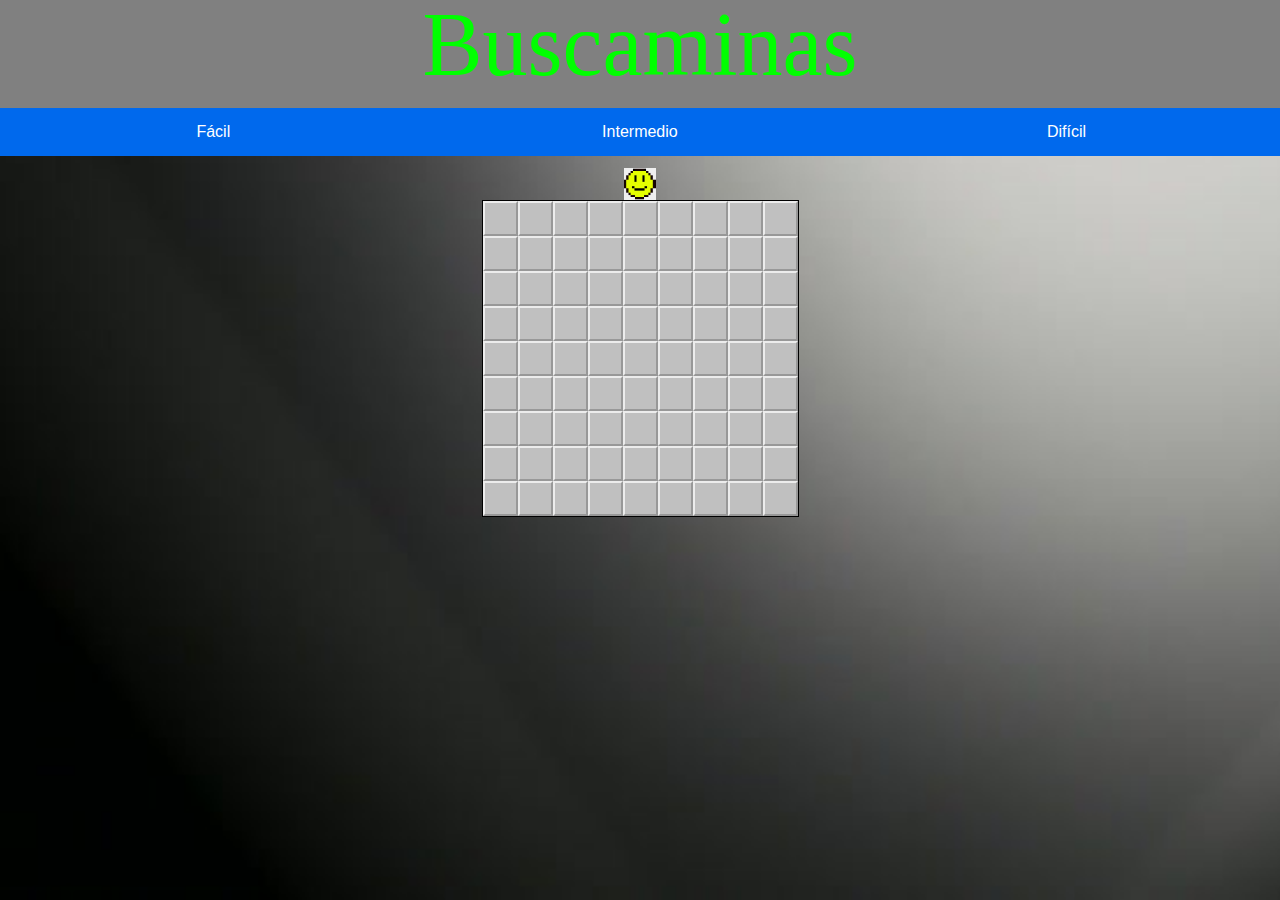
<file: Ejercicio 1/index.html>
<!DOCTYPE html>
<html lang="en">
<head>
  <meta charset="UTF-8">
  <meta name="viewport" content="width=device-width, initial-scale=1.0">
  <title>Buscaminas</title>
  <link rel="stylesheet" href="css/styles.css">
  <script src="js/buscaminas.js"></script>
</head>

<body>
  <h1>Buscaminas</h1>
  <section id="buscaminas">
  </section>
</body>

</html>
</file>
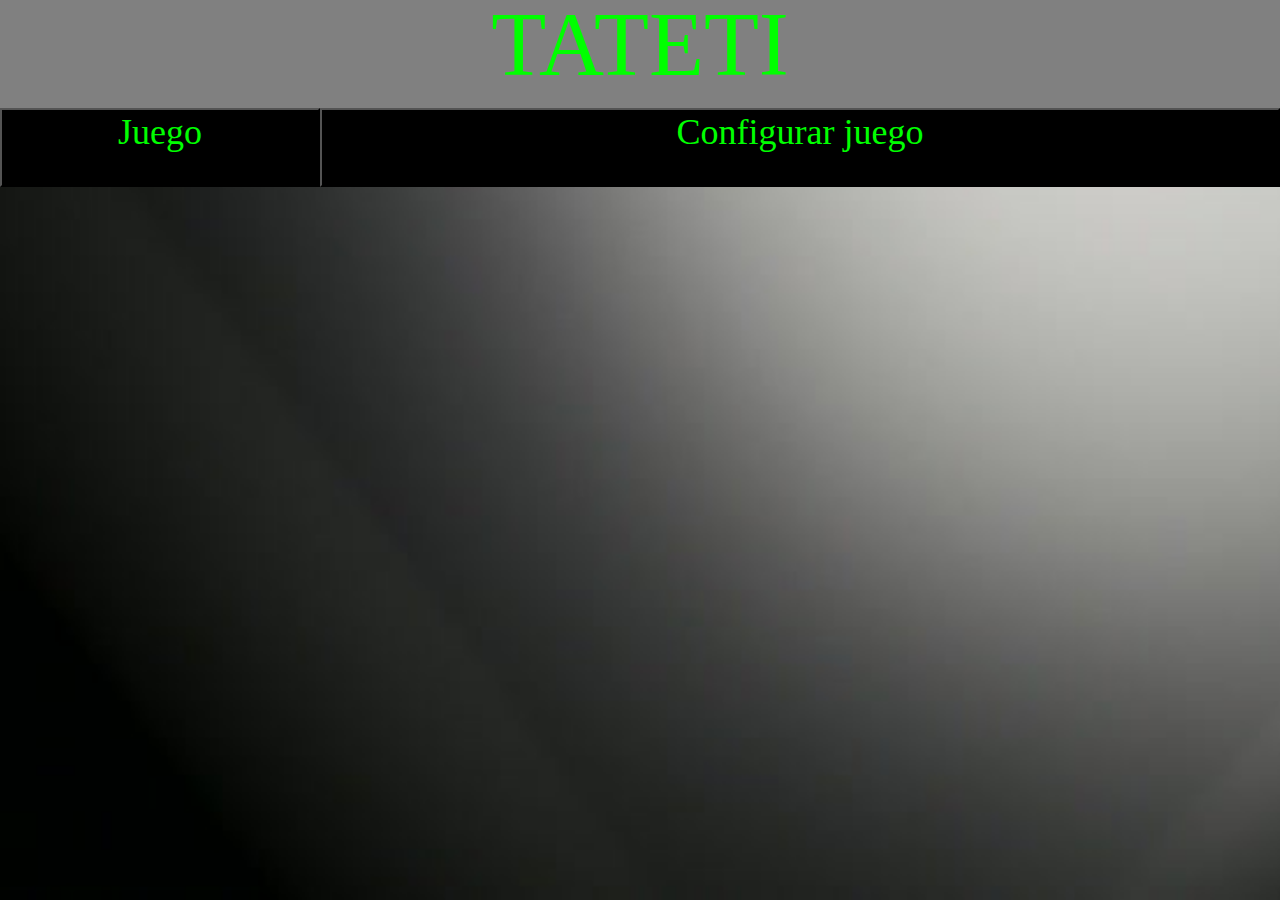
<file: Ejercicio 2/index.html>
<!DOCTYPE html>
<html lang="es">
<head>
	<title>Tateti</title>
	<meta charset="utf-8">
	<meta name="viewport" content="width=device-width, initial-scale=1.0, maximum-scale=1.0">
    <link href="css/main.css" rel="stylesheet" type="text/css">
    <script src="js/config.js"></script>
    <script src="js/abrirJuego.js"></script>
    <script>
    	Juego.armarJuego("contenedor");
  	</script>
</head>
<body>
	<h1>TATETI</h1>
	<div id="contenedor"></div>
</body>
</html>
</file>
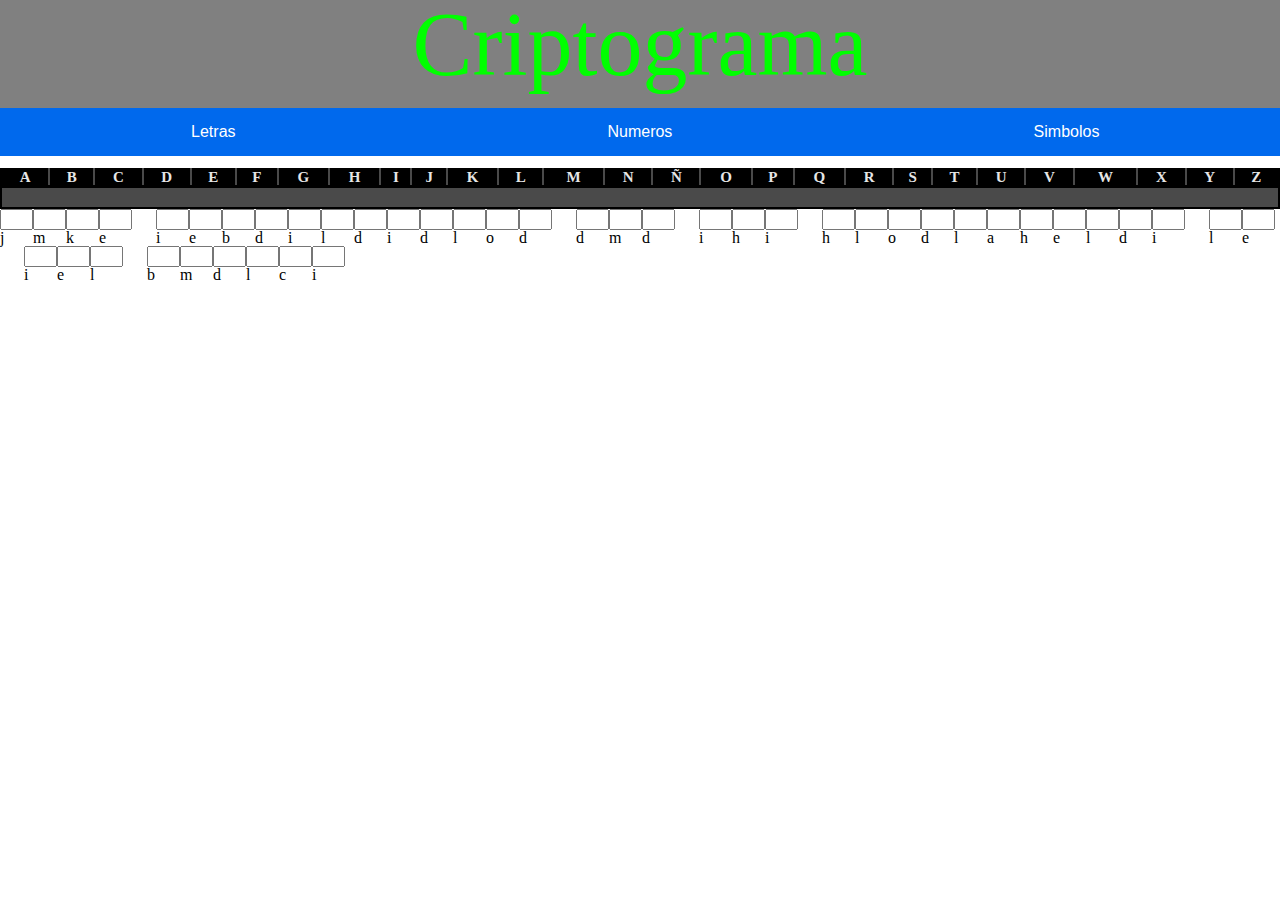
<file: Ejercicio 3/index.html>
<!DOCTYPE html>
<html lang="es">
<head>
	<title>Criptograma</title>
	<meta charset="utf-8">
	<meta name="viewport" content="width=device-width, initial-scale=1.0, maximum-scale=1.0">
    <link href="css/main.css" rel="stylesheet" type="text/css">
    <script src="js/cryptogram.js"></script>
</head>
<body>
	  <h1>Criptograma</h1>
	<div id="cryptogram"></div>
</body>
</html>
</file>
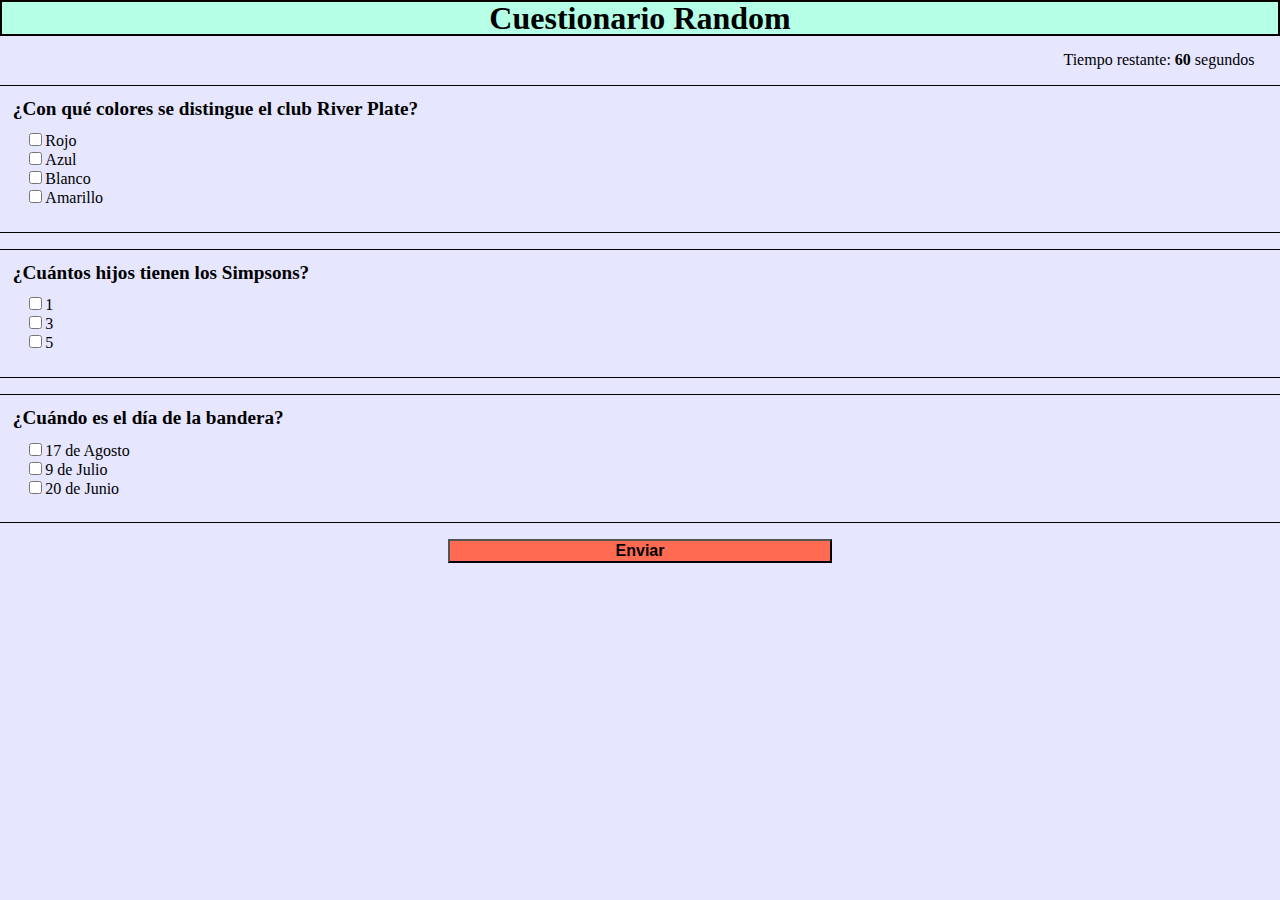
<file: Ejercicio 4/index.html>
<!DOCTYPE html>
<html lang="es">
<head>
	<title>Cuestionario</title>
	<meta charset="utf-8">
	<meta name="viewport" content="width=device-width, initial-scale=1.0, maximum-scale=1.0">
    <link href="css/main.css" rel="stylesheet" type="text/css">
    <script src="js/cargarCuestionario.js"></script>
    <script>
    	Test.iniciarTest("contenedor");
  	</script>
</head>
<body>
	<div id="contenedor"></div>
</body>
</html>
</file>
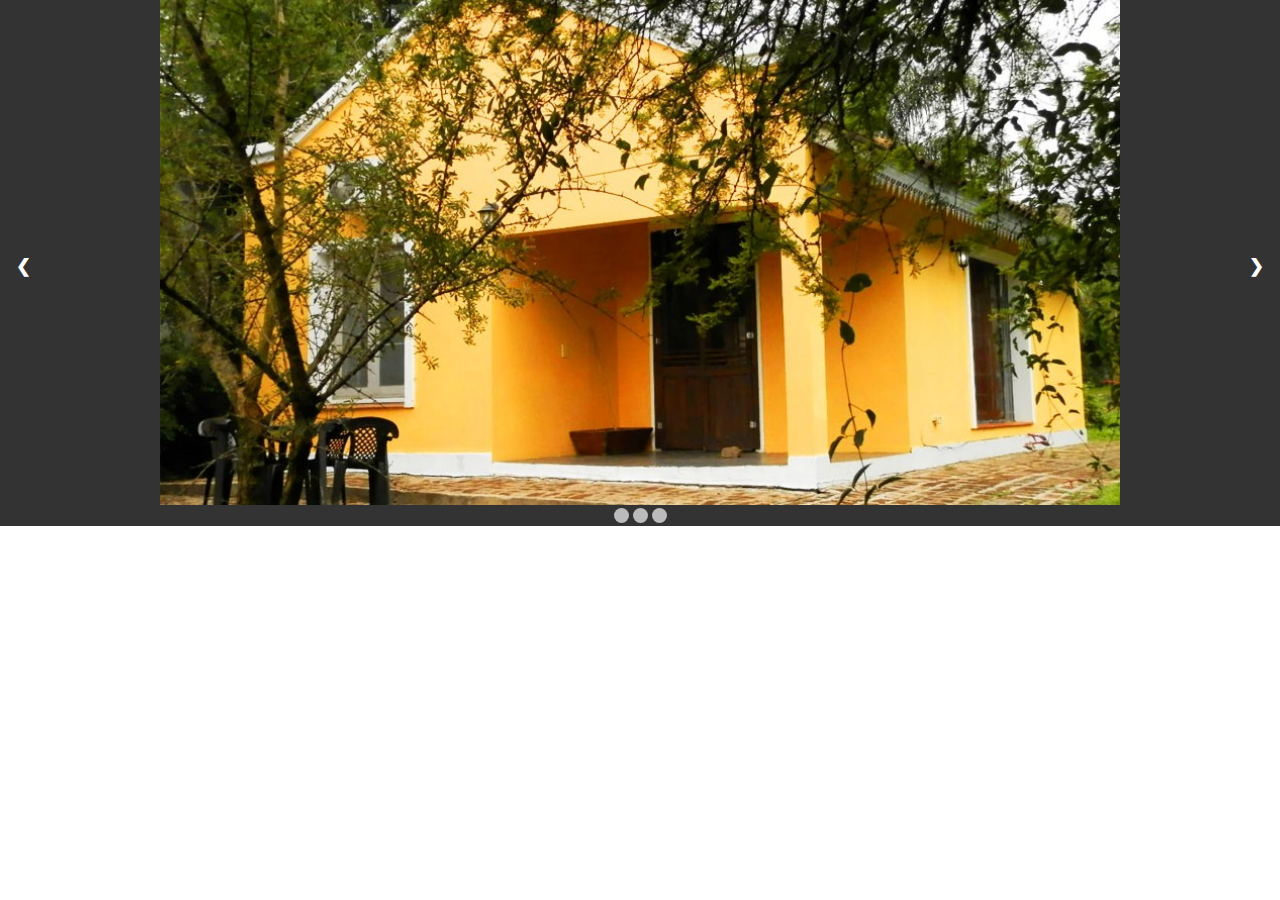
<file: Ejercicio 5/index.html>
<!DOCTYPE html>
<html lang="en">
<head>
  <meta charset="UTF-8">
  <meta name="viewport" content="width=device-width, initial-scale=1.0">
  <title>Ejercicio 5 - Slider</title>
  <link rel="stylesheet" href="css/styles.css">
  <script src="js/slider.js"></script>
</head>

<body>
  <section id="slider" data-slider="true" data-effect="zoom" data-time="2500">
        <ul class="slider__container">
		      <li class="slide">
              <img class="img-carrousel" src="./images/slide1.jpg" alt="Slide">
          </li>
          <li class="slide">
              <img class="img-carrousel" src="./images/slide2.jpg" alt="Slide">
          </li>
          <li class="slide">
              <img class="img-carrousel" src="./images/slide3.jpg" alt="Slide">
          </li>
        </ul>
  </section>
</body>

</html>
</file>
<file: Ejercicio 1/css/styles.css>
@import url(reset.css);



html{
  width: 100%;
  height: 100%;
}

body {
  display: grid;
  grid-template-rows: 12% 1fr;
  width: 100%;
  height: 100%;
}


h1 {
  font-family: "Bree Serif";
  font-size: 10vh;
  width:100%;
  height: 100%;
  text-align: center;
  color:lime;
  background-color: grey;
}

#buscaminas {
  width: 100%;
  height: 100%;
  font-size: 1em;
  background-image: url(../images/fondo1.jpg);
  background-repeat: no-repeat;
  background-size: cover;
}

.header-levels {
  margin-bottom: 12px;
  display: grid;
  grid-template-columns: 33.33% 33.33% 33.33%;
  grid-template-rows: 100%;
  width: 100%;
  height: 100%;
}

.header-status {
  text-align: center;
}

.tablero{
  width: 416px;
  height: 416px;
  border: 1px solid black;
  margin-left: 33%;
  margin-top: 120px;
}

.tablero div{
  width: 50px;
  height: 50px;
  border: 1px solid black;
  float: left;
  background-color: #05abe0;
  font-size: 30;
  text-align: center;
}

table {
  border: 1px solid black;
  margin: 0 auto;
  text-align: left;
}
td {
  padding: 0px;
  width: 35px;
  height: 35px;
  float: left;
  font-size: 16px;
  box-sizing: border-box;
  background: #c0c0c0;
  border: 2px outset #ececec;
  text-align: center;
  pointer-events: auto;
}

td.bomb {
    background-color: red;
    background-image: url(../images/bomb.png);
    background-size: contain;
}

td.flag {
    background-image: url(../images/flag.png);
    background-size: contain;
}

td.clicked {
    background-color: #a5a5a5;
}

td p {
  font-size: 28px;
  font-weight: bold;
  color: darkgreen;
  position: relative;
  top: 10%;
}


/* Buttons styles start */
button.btn-face {
    display: inline-block;
    border: none;
    padding: 1rem 1rem;
    margin: 0;
    text-decoration: none;
    background-image: url(../images/face.png);
    background-size: contain;
    line-height: 1;
    cursor: pointer;
    text-align: center;
    transition: background 250ms ease-in-out, transform 150ms ease;
    -webkit-appearance: none;
    -moz-appearance: none;
}

button.btn {
    display: inline-block;
    border: none;
    padding: 1rem 2rem;
    margin: 0;
    text-decoration: none;
    background: #0069ed;
    color: #ffffff;
    font-family: sans-serif;
    font-size: 1rem;
    line-height: 1;
    cursor: pointer;
    text-align: center;
    transition: background 250ms ease-in-out, transform 150ms ease;
    -webkit-appearance: none;
    -moz-appearance: none;
}

button.btn:hover,
button.btn:focus {
    background: #0053ba;
}

button.btn:focus {
    outline: 1px solid #fff;
    outline-offset: -4px;
}

button.btn:active {
    transform: scale(0.99);
}
/* Button styles end */
</file>
<file: Ejercicio 2/css/main.css>
@import url(reset.css);

/*Seccion del juego*/

html{
  width: 100%;
  height: 100%;
}

body {
  display: grid;
  grid-template-rows: 12% 1fr;
  width: 100%;
  height: 100%;
}


h1 {
  font-family: "Bree Serif";
  font-size: 10vh;
  width:100%;
  height: 100%;
  text-align: center;
  color:lime;
  background-color: grey;
}

#contenedor {
  width: 100%;
  height: 100%;
  font-size: 1em;
}

.tateti {
  display: grid;
  grid-template-rows: 10% 1fr;
  grid-gap: 3px;
  height: 100%;
  width: 100%;
  background-image: url("../images/fondo1.jpg");
  background-repeat: no-repeat;
  background-size: cover;
}

/********** MENÚ DESPLEGABLE ***********/

/*Menu principal*/
.menuNavegacion {
  display: grid;
}

/*Contenedor opciones del menú*/
.contenedorMenu {
  display: grid;
  grid-template-columns: 25% 75%;
  grid-template-rows: 100%; 
  width: 100%;
  height: 100%;

}

/*li contenedores de botones*/
.contenedorMenu > li {
  display: grid;
  width: 100%;
  height: 100%;
  position: relative;
}

/*botones*/
.opcionMenu {
  background-color: black;
  color:lime;
  display: grid;
  width: 100%;
  height: 100%;
  font-family: "Bree Serif";
  font-size: 4vh;
}

/*Contenedor de subMenu*/
.contenedorSubMenu {
  background-color: black;
  display: none;
  left: 1px;
  position: absolute;
  width: 27vh; 
}

.subItemMenu {
  display: inline-block;
  width: 100%;
}

/*items del submenú (links)*/
.subItemMenu  a{
  color: lime;
  display: block;
  font-family: "Bree Serif";
  text-align: left;
  text-decoration: none;
  font-size: 3vh;
}


/*Cambiar el color del boton cuando se posicionan sobre él*/
.opcionMenu:hover {
  background-color: #3d3d29;
}

/*Mostrar el submenú cuando se posicionan sobre el boton*/
.itemMenu:hover .contenedorSubMenu {
  display: grid;
  top:100%;
}

/*Cambiar el color de los subItems cuando se posicionan sobre ellos*/
.subItemMenu:hover {
  background-color: #3d3d29;
}

/************************************/

/********** FORMULARIO CONFIGURACION ***********/
.seccionForm {
  width: 100%;
  height: 100%;
  display: grid;
  position: relative;
}

.formConfiguracion{
    background-color: lime;
    border: 2px solid black;
    display: grid;
    grid-gap: 5%;
    overflow: scroll;
    padding: 1%;
  }



/*título formulario*/
.tituloForm {
  font-weight: bold;
  text-align: center;
  font-size: 1.5em;
}

/*label jugadores*/
.labelJugador{
  display: grid;
  grid-template-columns: 30% 1fr;
  font-weight: bold;
}

/*Input jugadores*/
.inputJugador{
  font-size: 1em;
  height: 1em;
}

.divTableroForm{
  display: grid; 
  grid-template-columns: 30% 1fr;
}

/*label tablero*/
.labelTablero{
  
  font-weight: bold;
}

/*label cantidad de fichas*/
.labelCantidadFichas{
  display: grid; 
  grid-template-columns: 30% 10%;
  font-weight: bold;
}

/*input cantidad de fichas*/
.inputCantidadFichas{
  font-size: 1em;
  height: 1em;
}

/*div que agrupa los botones Aceptar y Cancelar del form*/
.divBotonesForm {
  margin-top: 5%;
  display: grid; 
  grid-template-rows: 100%;
  grid-template-columns: auto auto;
  grid-gap: 25%;
}

/*botones Aceptar y Cancelar de form*/
.botonForm{
   font-size: 1.5em;
   background-color: #e0e0d1;
   font-weight: bold;
}

/******************************************/

/********** TABLERO Y TABLA JUGADORES ***********/
.seccionJuego{
  font-size: 1em;
  position: realtive;
  width: 100%;
  height: 100%;
  display:grid;
}

.contenedorTablero{
  position: relative;
  top: 20%;
  left: 20%;
  display: grid;
  width: 60%;
  height: 60%;
  
}

.contenedorImagen{
  border: 5px solid black;
}

.tablaJugadores{
  position: relative;
  top: 20%;
  background-color: #ebebe0;
}

td{
  border: 2px solid black;
  font-weight: bold;
}

th{
  border: 2px solid black;
  font-weight: bold;
}

thead > tr:first-child {
  background-color: #00ccff;
  font-size: 1.2em;
}

.jugadorActual{
  background-color: #ff3300;
}

/************************************************/

/************ CASILLEROS¨***************/


.vacio{
  background-color: white;
}

.cruz {
  background-image: url("../images/cruz.svg");
  background-repeat: no-repeat;
  background-size: contain;
  background-position: center center;
}

.circulo {
  background-image: url("../images/circulo.svg");
  background-repeat: no-repeat;
  background-size: contain;
  background-position: center center;
}

/********************************/


/************** PANTALLAS MENORES A 500px *************/
@media screen and (max-width:500px) {

  .formConfiguracion{
     font-size: 0.8em;
     width: 96%;
     height: 97%;
     padding-left: 2%;
  }

  .seccionJuego{
    grid-template-rows: 70% 30%;
  }

  .tablaJugadores{
    top: 10%;
    left: 20%;
    width: 60%;
  }
 
}

/************** PANTALLAS ENTRE 501 y 1024 px *************/
@media screen and (min-width:501px) and (max-width:1024px) {
  .formConfiguracion{
    font-size: 1em;
    position: absolute;
    top: 10%;
    left: 13%;
    width: 70%;
    height: 70%;
  }

  .seccionJuego{
    grid-template-columns: 60% 40%;
  }

  .tablaJugadores{
    width: 90%;
  }
 
}

/************** PANTALLAS MAYORES A 1024 px *************/
@media screen and (min-width:1025px) {
  .formConfiguracion{
    position: absolute;
    top: 15%;
    left: 18%;
    width: 60%;
    height: 60%;
    font-size: 1.2em;
  }

  .seccionJuego{
    grid-template-columns: 70% 30%;
  }

  .tablaJugadores{
    width: 80%;
  }
 
}
</file>
<file: Ejercicio 3/css/main.css>
@import url(reset.css);



html{
  width: 100%;
  height: 100%;
}

body {
  display: grid;
  grid-template-rows: 12% 1fr;
  width: 100%;
  height: 100%;
}


h1 {
  font-family: "Bree Serif";
  font-size: 10vh;
  width:100%;
  height: 100%;
  text-align: center;
  color:lime;
  background-color: grey;
}

#cryptogram {
  width: 100%;
  height: 100%;
  font-size: 1em;
  /* background-image: url(../images/fondo1.jpg); */
  background-repeat: no-repeat;
  background-size: cover;
}

.header-levels {
  margin-bottom: 12px;
  display: grid;
  grid-template-columns: 33.33% 33.33% 33.33%;
  grid-template-rows: 100%;
  width: 100%;
}

/* Buttons styles start */
button.btn-face {
    display: inline-block;
    border: none;
    padding: 1rem 1rem;
    margin: 0;
    text-decoration: none;
    background-image: url(../images/face.png);
    background-size: contain;
    line-height: 1;
    cursor: pointer;
    text-align: center;
    transition: background 250ms ease-in-out, transform 150ms ease;
    -webkit-appearance: none;
    -moz-appearance: none;
}

button.btn {
    display: inline-block;
    border: none;
    padding: 1rem 2rem;
    margin: 0;
    text-decoration: none;
    background: #0069ed;
    color: #ffffff;
    font-family: sans-serif;
    font-size: 1rem;
    line-height: 1;
    cursor: pointer;
    text-align: center;
    transition: background 250ms ease-in-out, transform 150ms ease;
    -webkit-appearance: none;
    -moz-appearance: none;
}

button.btn:hover,
button.btn:focus {
    background: #0053ba;
}

button.btn:focus {
    outline: 1px solid #fff;
    outline-offset: -4px;
}

button.btn:active {
    transform: scale(0.99);
}
/* Button styles end */

table {
  border: 2px solid #000000;
  background-color: #4A4A4A;
  width: 100%;
  text-align: center;
  border-collapse: collapse;
}
table td, table.darkTable th {
  border: 1px solid #4A4A4A;
  padding: 3px 2px;
}
table tbody td {
  font-size: 13px;
  color: #E6E6E6;
}
table tr:nth-child(even) {
  background: #888888;
}
table thead {
  background: #000000;
  border-bottom: 3px solid #000000;
}
table thead th {
  font-size: 15px;
  font-weight: bold;
  color: #E6E6E6;
  text-align: center;
  border-left: 2px solid #4A4A4A;
}
table thead th:first-child {
  border-left: none;
}

table tfoot {
  font-size: 12px;
  font-weight: bold;
  color: #E6E6E6;
  background: #000000;
  background: -moz-linear-gradient(top, #404040 0%, #191919 66%, #000000 100%);
  background: -webkit-linear-gradient(top, #404040 0%, #191919 66%, #000000 100%);
  background: linear-gradient(to bottom, #404040 0%, #191919 66%, #000000 100%);
  border-top: 1px solid #4A4A4A;
}
table tfoot td {
  font-size: 12px;
}

.letter, .space {
  float: left;
}

.space {
  margin: 0 10px;
}

label {
  float: left;
}

input
{
    display:block;
}
</file>
<file: Ejercicio 4/css/main.css>
@import url(reset.css);

body{
  background-color: #E6E6FF;
  font-size: 1em;
}

#contenedor{
  width: 100%;
  height: 100%;
}

h1{
  border: 2px solid black;
  font-size: 2em;
  font-weight: bold;
  text-align: center; 
  background-color: #B4FFE5;
}

/* Seccion principal que contiene el cuestionario*/
.seccionCuestionario{
  display: grid;
  grid-gap: 3%;
  height: 100%;
  width: 100%;
}

/* Articulo que contiene las preguntas con sus respuestas*/
.articuloPregunta{
  border-bottom: 1px solid black;
  border-top: 1px solid black;
  display: grid; 
  padding: 1%;
}

/* texto de la pregunta*/
.pregunta{
  font-size: 1.2em;
  font-weight: bold;
}

/* div que contiene las respuestas (checkboks) */
.contenedorRespuestas{
  margin: 1%; 
}

/* Resultado de la pregunta (puntos) */
.resultadoPregunta{
  font-style: italic;
  margin: 1%;
}

/* Resultado total del cuestionario */
.resultadoTotal{
  border: 2px solid red;
  font-size: 2em;
  font-weight: bold;
  margin: 1%;
  padding: 0.5%;
}

/* div que contiene el tiempo transcurrido */
.divTiempo{
  text-align: right;
  margin-right: 2%;
}

/* tiempo transcurrido (solo número) */
.tiempo{
  font-weight: bold;
} 

/* Botón para enviar cuestionario */
.botonEnviar{
  background-color: #FF6B52;
  font-size: 1em;
  font-weight: bold;
  margin-bottom: 5%;
  margin-left: 35%;
  width: 30%;
}

/* clase que permite resaltar opcion correcta*/
.opcionCorrecta{
  background-color: lime;
}
</file>
<file: Ejercicio 5/css/styles.css>
@import url(reset.css);

/* Slider */
#slider {
    position: relative;
    max-height: 550px;
    margin: 0px;
    background: #333;
    list-style-type: none;
    overflow: hidden;
}

#slider .slider__container {
    max-width: 960px;
    margin-left: auto;
    margin-right: auto;
}

#slider .slide {
  display: none;
}

#slider .slide.active {
  display: block;
}

#slider img.img-carrousel {
    width: 100%;
}

/* Botones Next & previous */
.prev, .next {
  cursor: pointer;
  position: absolute;
  top: 50%;
  width: auto;
  margin-top: -22px;
  padding: 16px;
  color: white;
  font-weight: bold;
  font-size: 18px;
  transition: 0.6s ease;
  border-radius: 0 3px 3px 0;
  user-select: none;
}

/* Posicion "next" a la derecha */
.next {
  right: 0;
  border-radius: 3px 0 0 3px;
}

/* On hover cambio color */
.prev:hover, .next:hover {
  background-color: rgba(0,0,0,0.8);
}

/* Dots */
.dot {
  cursor: pointer;
  height: 15px;
  width: 15px;
  margin: 0 2px;
  background-color: #bbb;
  border-radius: 50%;
  display: inline-block;
  transition: background-color 0.6s ease;
}

.slider__thumbs {
  text-align: center;
}

.dot.active, .dot:hover {
  background-color: #717171;
}

/* Animacion FADEIN */
.fade {
  -webkit-animation-name: fade;
  -webkit-animation-duration: 1.5s;
  animation-name: fade;
  animation-duration: 1.5s;
}

@-webkit-keyframes fade {
  from {opacity: .4}
  to {opacity: 1}
}

@keyframes fade {
  from {opacity: .4}
  to {opacity: 1}
}

/* Animacion LEFT */
.left {
  position: relative;
  -webkit-animation-name: left;
  -webkit-animation-duration: 1.5s;
  animation-name: left;
  animation-duration: 1.5s;
}

@-webkit-keyframes left {
  from {
    opacity: 0;
    left: 100%;
  }

  to {
    opacity: 1;
    left: 0%;
  }
}

@keyframes left {
  from {
    opacity: 0;
    left: 100%;
  }

  to {
    opacity: 1;
    left: 0%;
  }
}

/* Animacion TOP */
.top {
  position: relative;
  -webkit-animation-name: top;
  -webkit-animation-duration: 1.5s;
  animation-name: top;
  animation-duration: 1.5s;
}

@-webkit-keyframes top {
  from {
    opacity: 0;
    bottom: : -600px;
  }

  to {
    opacity: 1;
    top: 0%;
  }
}

@keyframes top {
  from {
    opacity: 0;
    top: -600px;
  }

  to {
    opacity: 1;
    top: 0;
  }
}

/* Animacion ZOOM */
.zoom {
  -webkit-animation-name: zoom;
  -webkit-animation-duration: 1.5s;
  animation-name: zoom;
  animation-duration: 1.5s;
}

@-webkit-keyframes zoom {
  from {
    opacity: 0;
    transform: scale(0);
  }

  to {
    opacity: 1;
    transform: scale(1);
  }
}

@keyframes zoom {
  from {
    opacity: 0;
    transform: scale(0);
  }

  to {
    opacity: 1;
    transform: scale(1);
  }
}
</file>
